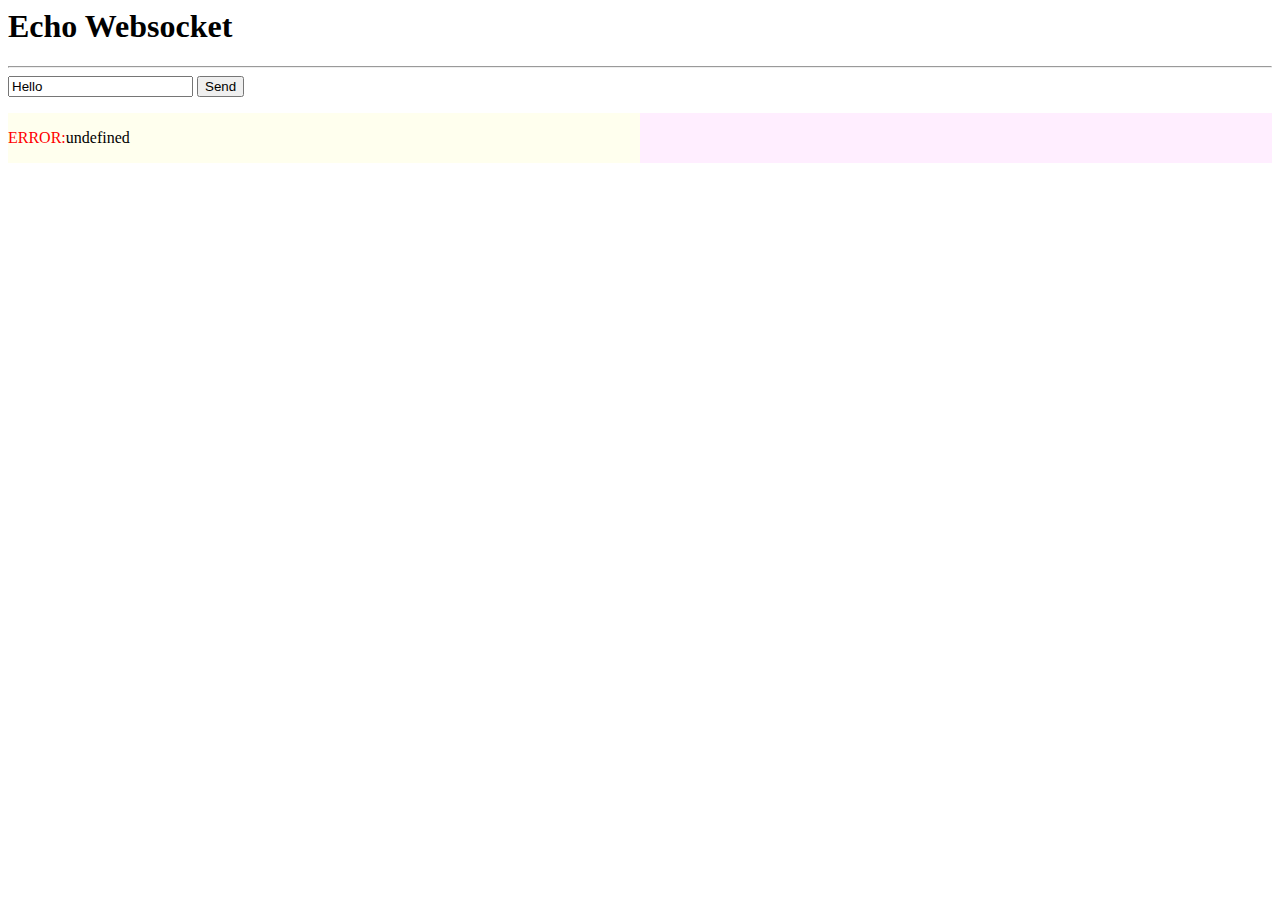
<file: chanko-web/src/main/webapp/pages/websocket.html>
<html>
	<head>
		<meta http-equiv="content-type" content="text/html; charset=UTF-8"/>
		<meta charset="utf-8"/>
		<title>Web Socket</title>
		<script type="text/javascript">
			var wsUri = "ws://localhost:8080/chanko-web/echo";
			var send;
			var receive;

			function send_message() {
				var message = textID.value;
				write(send, "Message Sent:" + message);
				websocket.send(message);
			}
			
			function write(section, message) {
				var pre = document.createElement("p");
				pre.style.wordWrap = "break-word";
				pre.innerHTML = message;

				section.appendChild(pre);
			}

			window.addEventListener("load", function(){
				send = document.getElementById("send");
				receive = document.getElementById("receive");

				websocket = new WebSocket(wsUri);
				websocket.onopen = function(evt) {
					write(send, "Connected to Endpoint!");
					write(receive, "&nbsp;")
				}

				websocket.onmessage = function(evt) {
					write(receive, "Message Received:" + evt.data);
				}

				websocket.onerror = function(evt) {
					write(send, '<span style="color:red;">ERROR:</span>' + evt.data);
					write(receive, "&nbsp;")
				}
			}, false);
		</script>
		<style>
			#send {
				border: 1em;
				width : 50%;
				float : left;
				background-color: #ffffee;
			}
			#receive {
				border: 1em;
				width : 50%;
				float : left;
				background-color: #ffeeff;
			}
		</style>
	</head>
	<body>
		<h1>Echo Websocket</h1>
		<hr/>
		<form>
			<input type="text" id="textID" name="message" value="Hello"/>
			<button type="button" onclick="send_message()">Send</button>
		</form>
		<div id="send"></div>
		<div id="receive"></div>
	</body>
</html>
</file>
